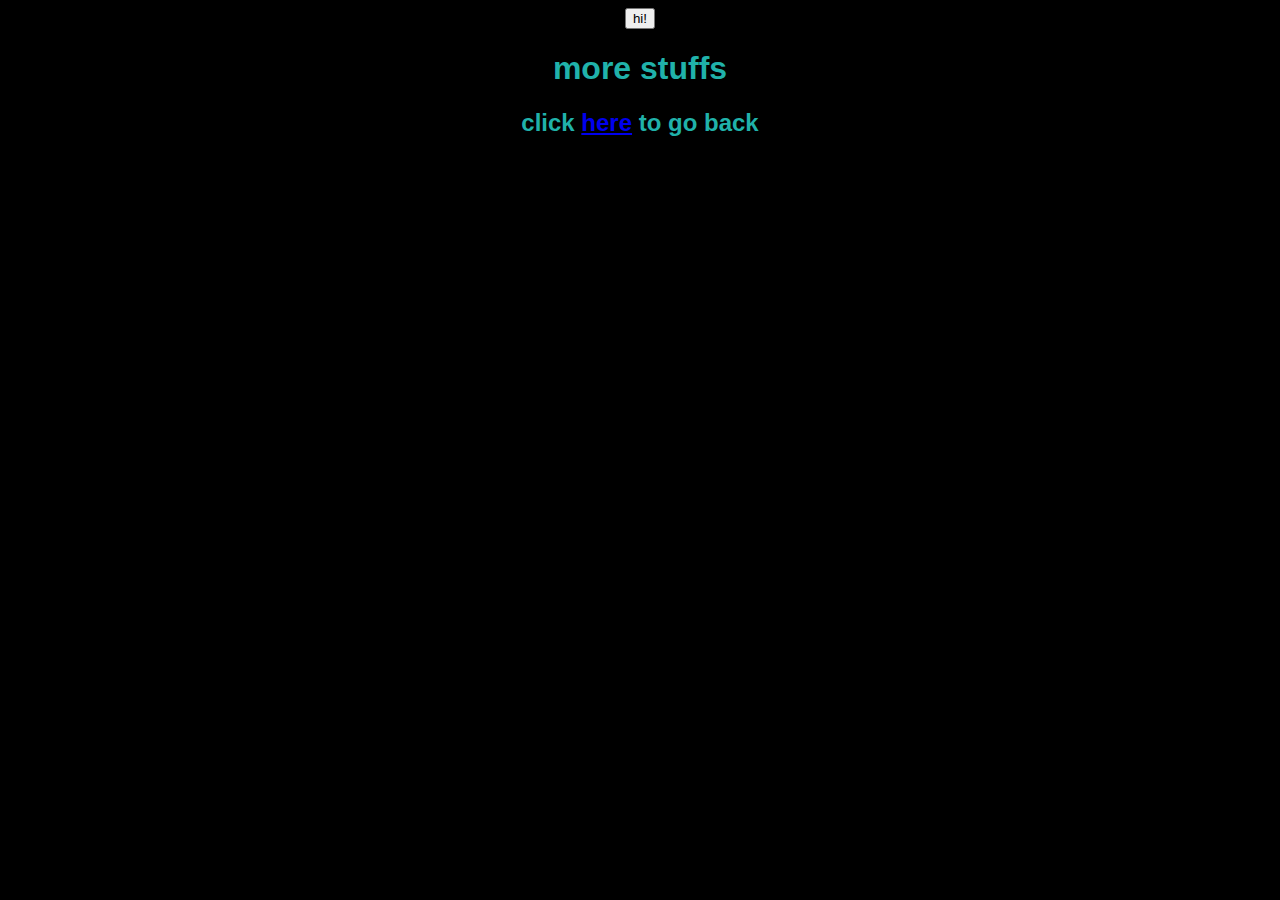
<file: morestuff.html>
<!DOCTYPE html>
<html>
    <head>
    <link rel="stylesheet" href="style.css" /> 
    </head>
    <body>
        <input type="button" onclick="alert('ouch')" value="hi!">
        <h1>more stuffs</h1>
        <h2>click <a href="https://alexis-nguyen.github.io/test2/index">here</a> to go back</h2>
    </body>
</html>
</file>
<file: style.css>
body {
    text-align: center;
    font-family: 'Arial';
    color: LightSeaGreen;
    background: black;
}
</file>
